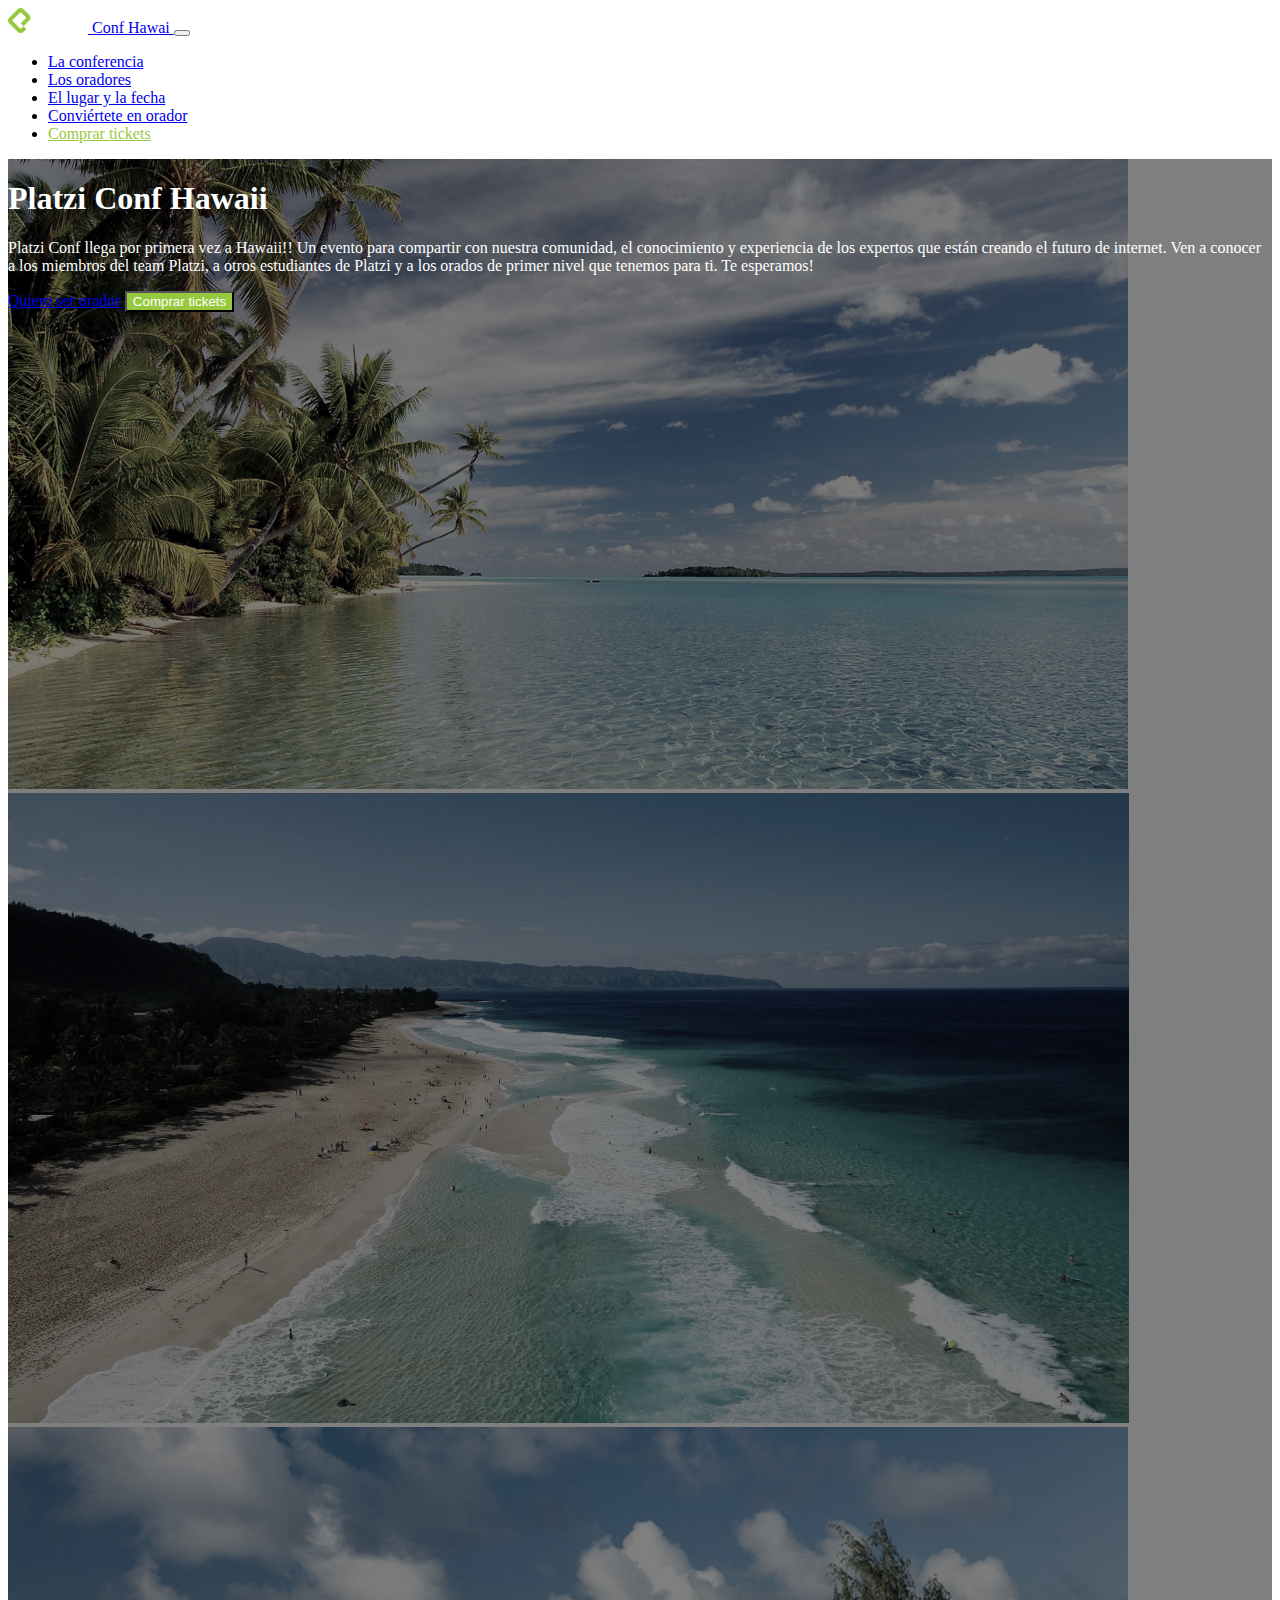
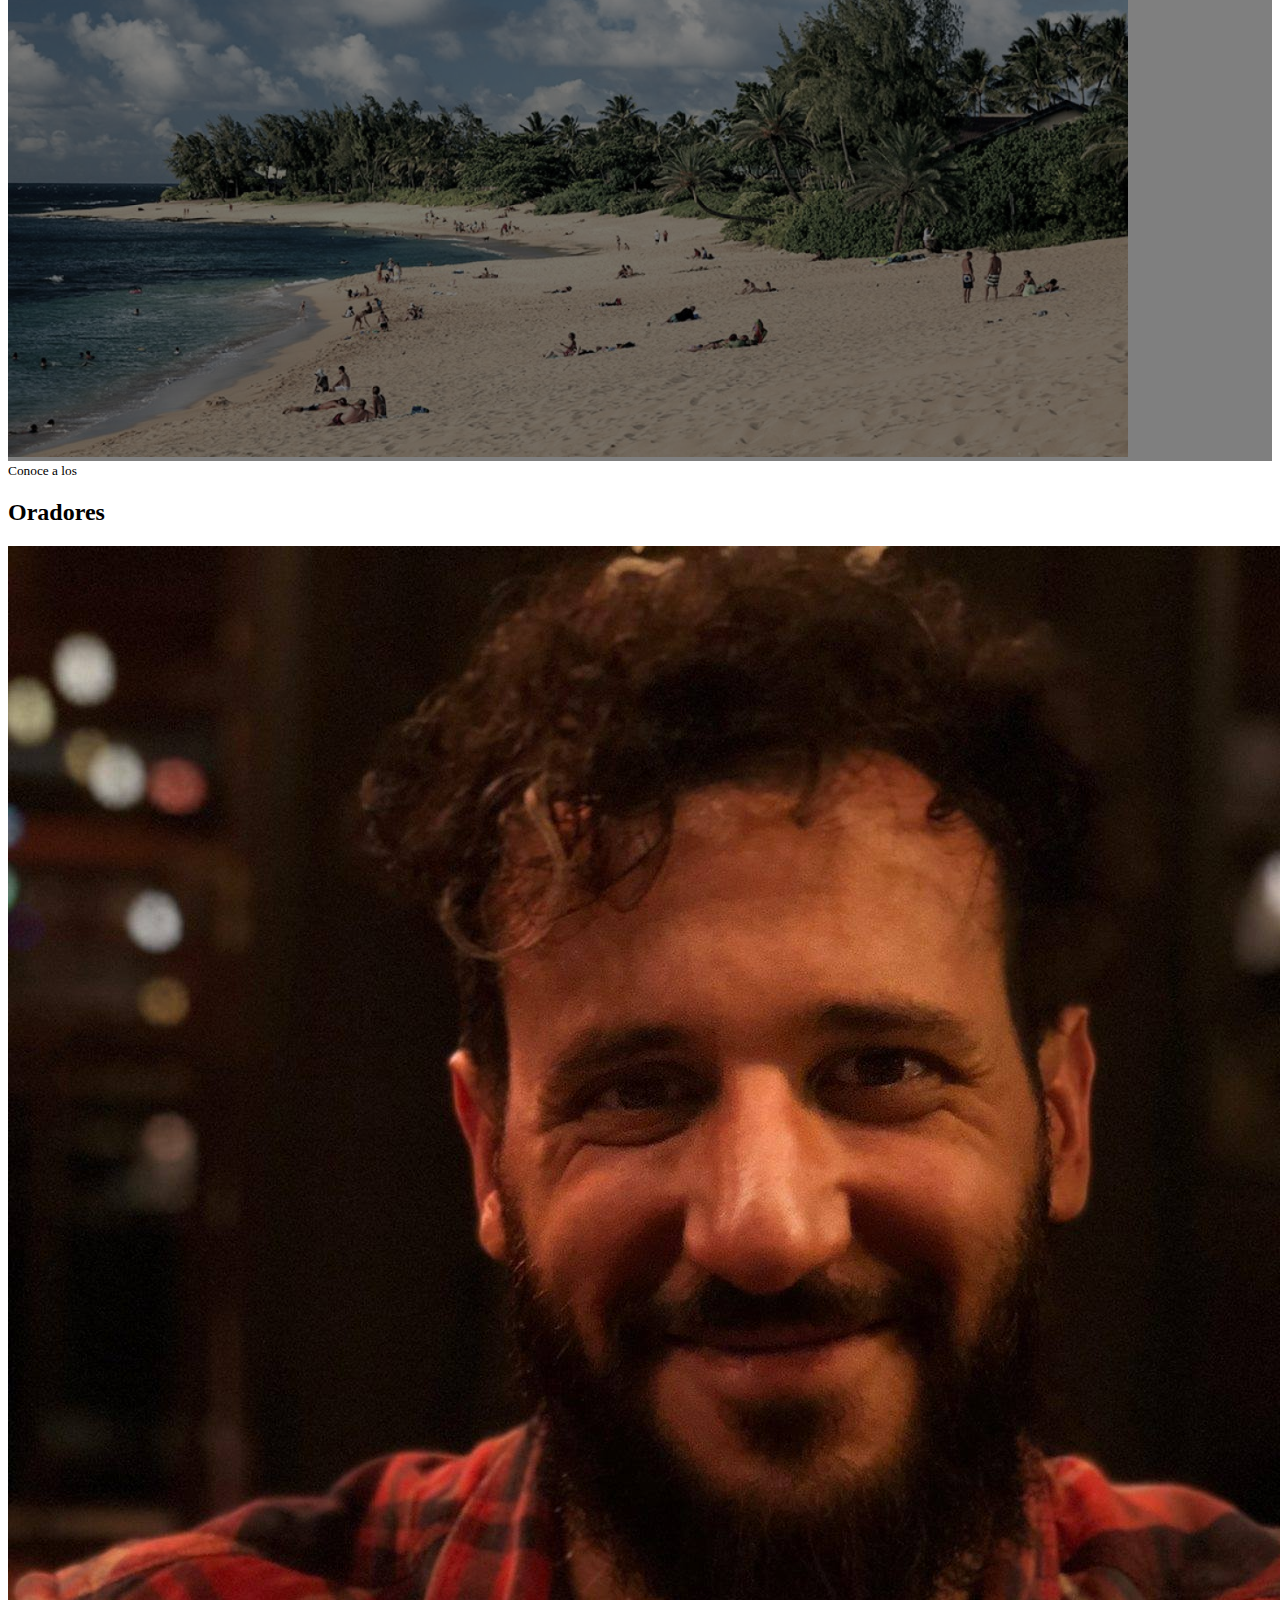
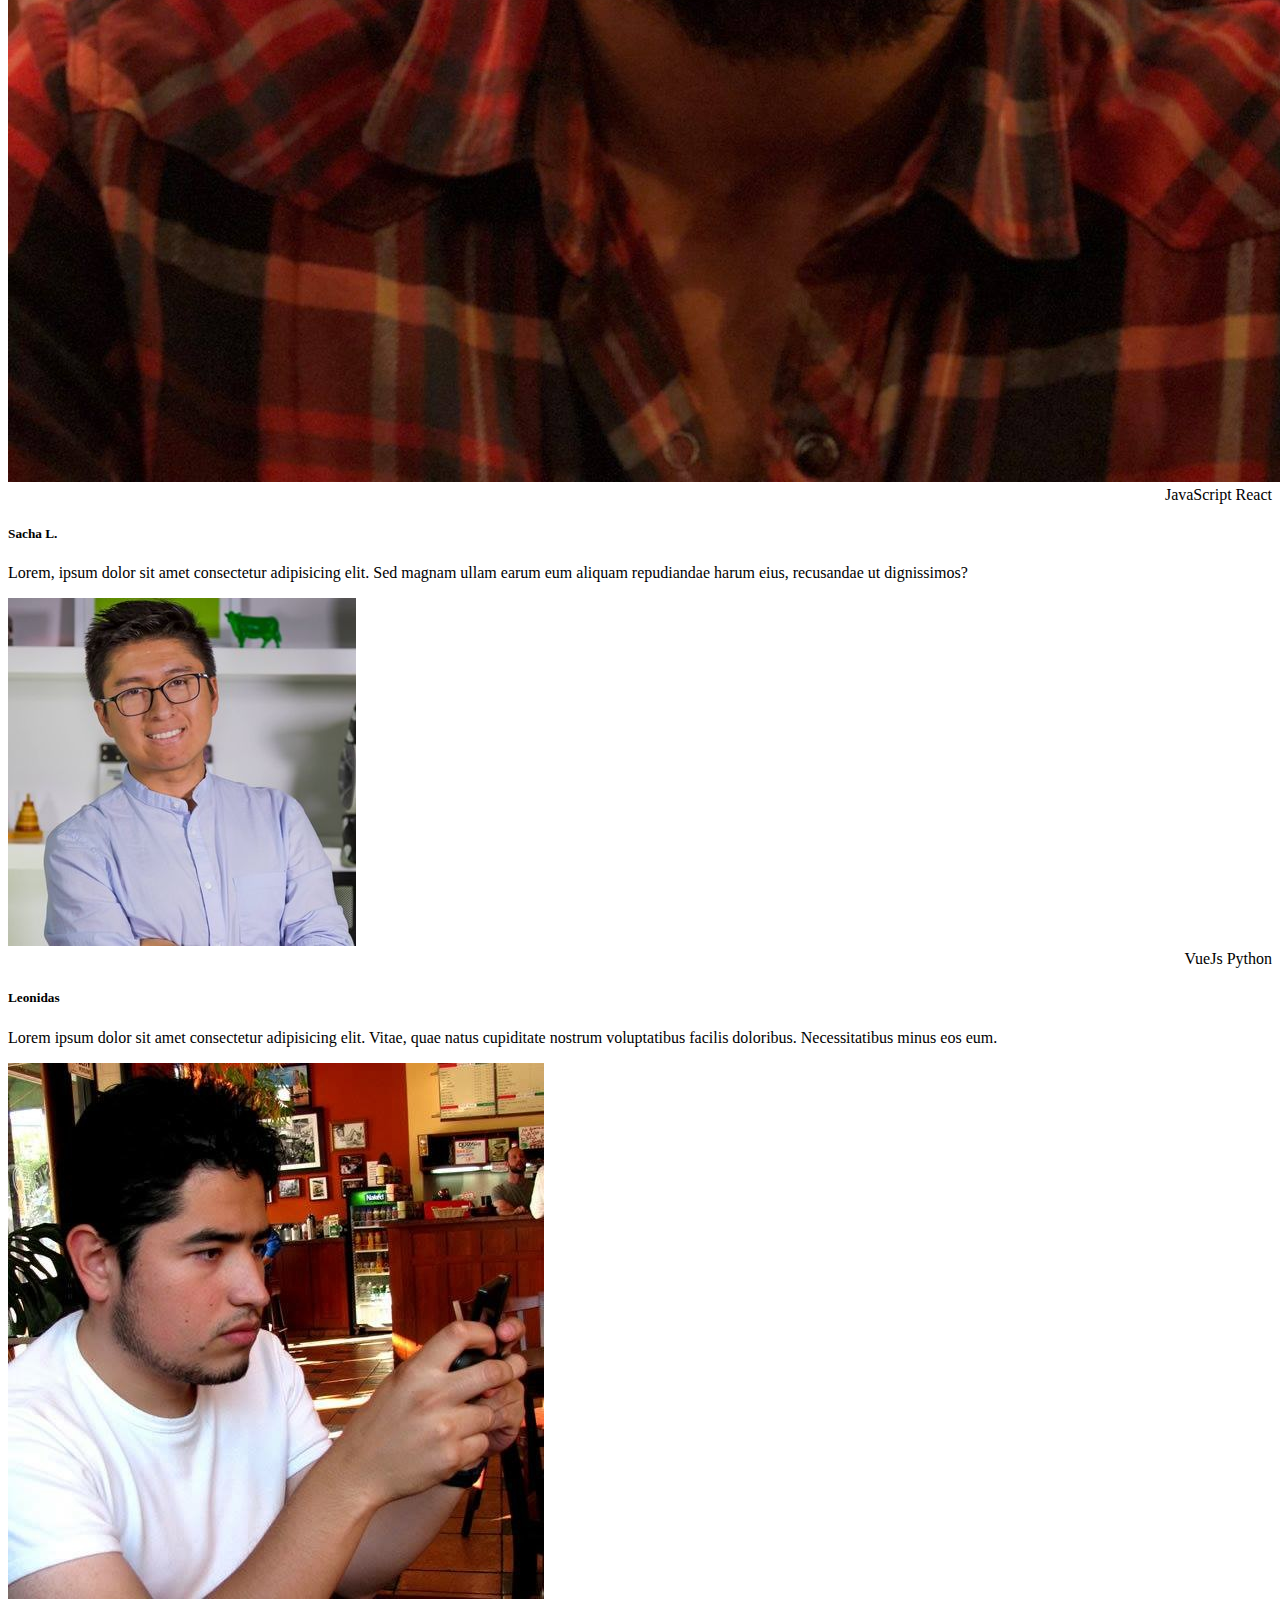
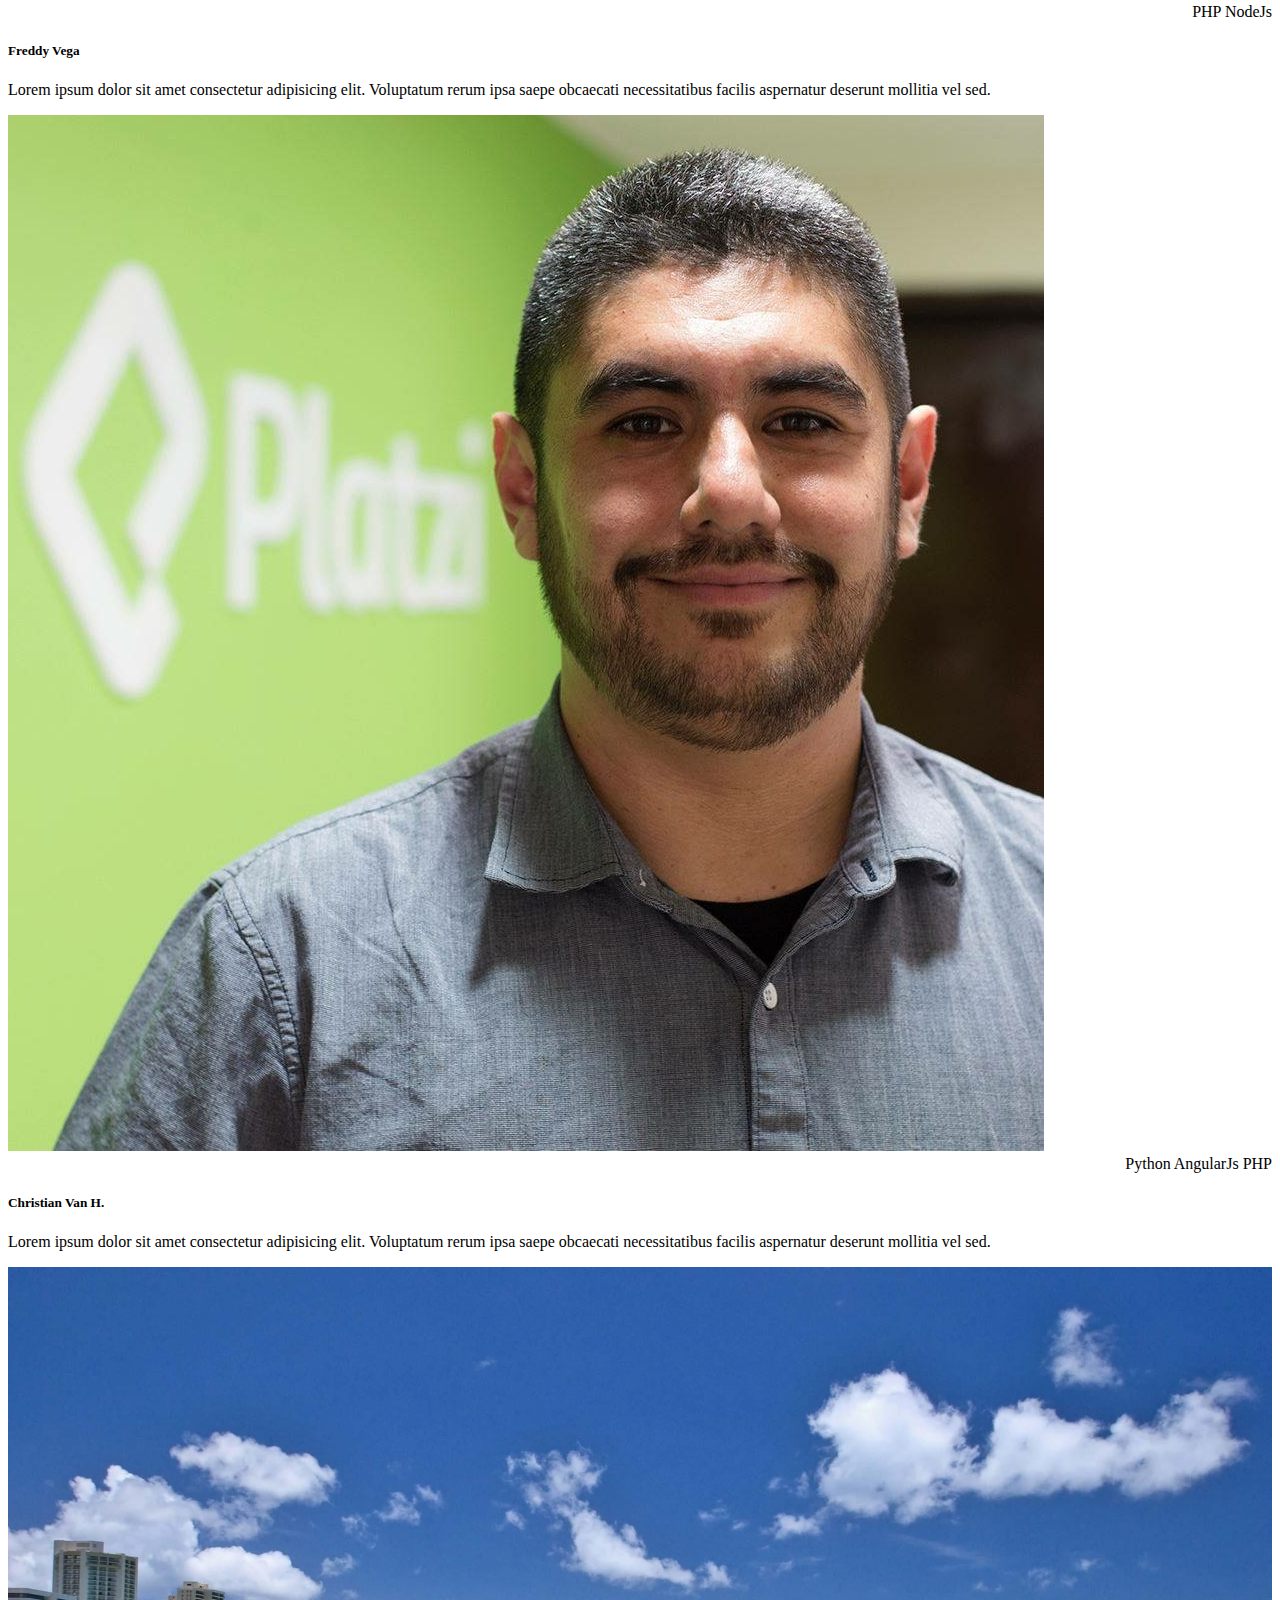
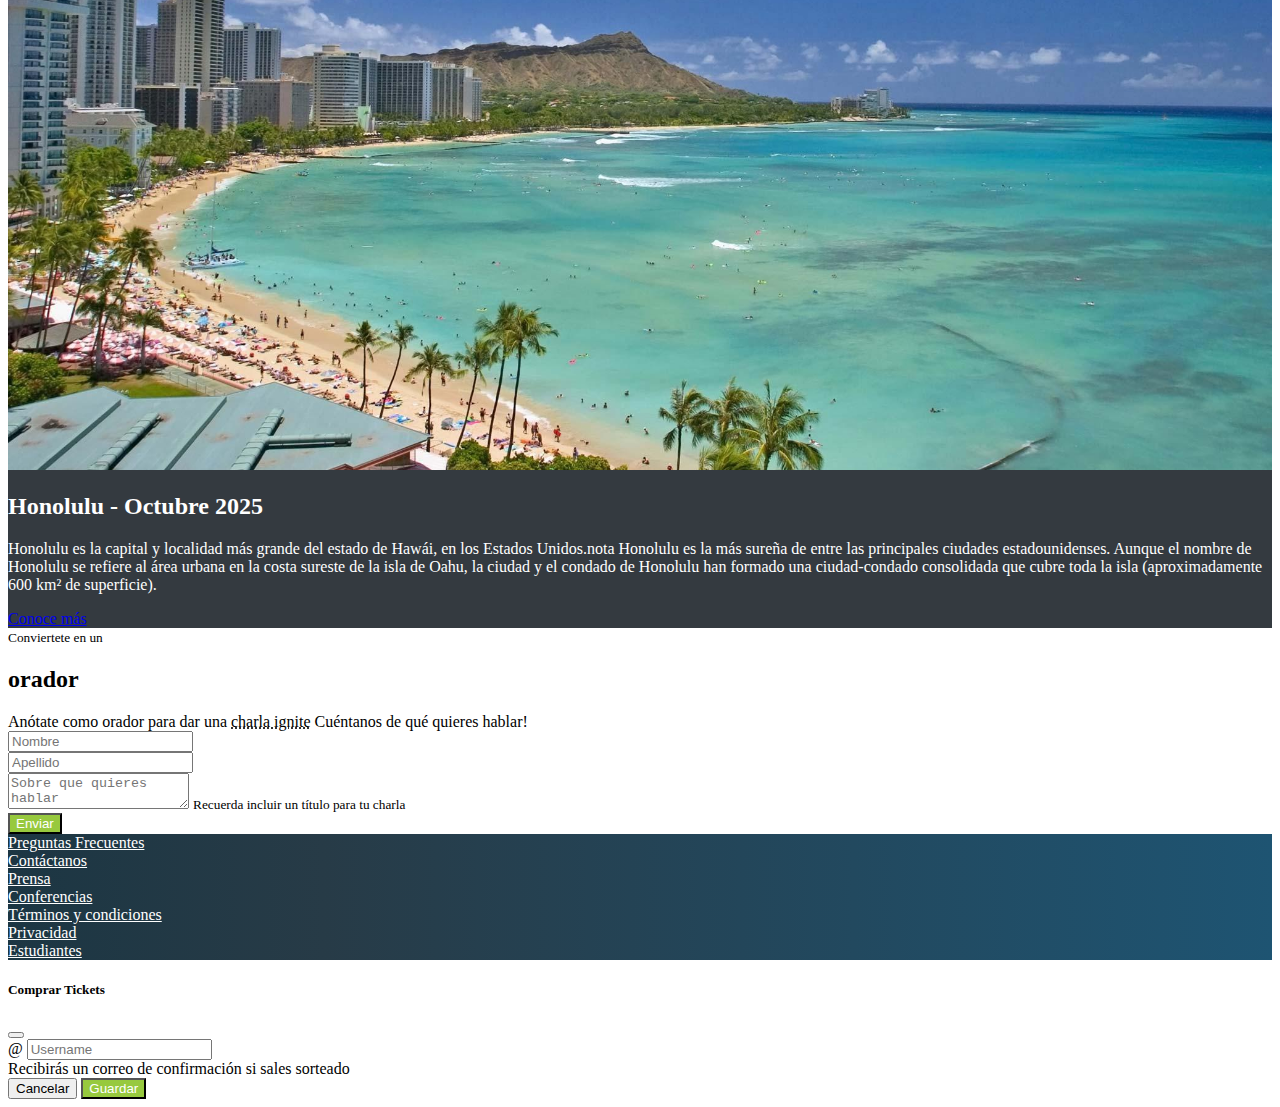
<file: index.html>
<!doctype html>
<html lang="en">
  <head>
    <meta charset="utf-8">
    <meta name="viewport" content="width=device-width, initial-scale=1">
    <title>Bootstrap demo</title>
    <link href="https://cdn.jsdelivr.net/npm/bootstrap@5.2.0-beta1/dist/css/bootstrap.min.css" rel="stylesheet" integrity="sha384-0evHe/X+R7YkIZDRvuzKMRqM+OrBnVFBL6DOitfPri4tjfHxaWutUpFmBp4vmVor" crossorigin="anonymous">
    <link rel="stylesheet" href="index.css">
  </head>
  <body data-spy="scroll" data-bs-target="#navbarSupportedContent" data-offset="56">
    <!-- Header -->
    <nav id="header" class="navbar navbar-expand-lg bg-dark navbar-dark sticky-top">
      <div class="container">
        <a class="navbar-brand" href="#">
          <img src="./assets/images/platzi-logo.png" alt="Platzi logo">
          Conf Hawai
        </a>
        <button class="navbar-toggler" type="button" data-toggle="collapse" data-target="#navbarSupportedContent" aria-controls="navbarSupportedContent" aria-expanded="false" aria-label="Toggle navigation">
          <span class="navbar-toggler-icon"></span>
        </button>
        <div class="collapse navbar-collapse" id="navbarSupportedContent">
          <ul class="navbar-nav ms-auto mb-2 mb-lg-0">
            <li class="nav-item">
              <a class="nav-link" aria-current="page" href="#main">La conferencia</a>
            </li>
            <li class="nav-item">
              <a class="nav-link" href="#speakers">Los oradores</a>
            </li>
            <li class="nav-item">
              <a class="nav-link" href="#place-time">El lugar y la fecha</a>
            </li>
            <li class="nav-item">
              <a class="nav-link" href="#conviertete-en-orador">Conviértete en orador</a>
            </li>
            <li class="nav-item">
              <a class="nav-link text-platzi" href="#" data-target="#ModalCompra" data-toggle="modal"> Comprar tickets</a>
            </li>
          </ul>
        </div>
      </div>
    </nav>
    <!-- /Header -->
    
    <!-- Main -->
    <main id="main">
      <div id="carousel" class="carousel slide carousel-fade" data-bs-ride="carousel" data-bs-pause=“false”>
        <div class="carousel-inner">
          <div class="carousel-item active">
            <img class="d-block w-100" src="./assets/images/hawaii.jpg" alt="Hawaii 1">
          </div>
          <div class="carousel-item">
            <img class="d-block w-100" src="./assets/images/hawaii2.jpg" alt="Hawaii 2">
          </div>
          <div class="carousel-item">
            <img class="d-block w-100" src="./assets/images/hawaii3.jpeg" alt="Hawaii 3">
          </div>
          <div class="overlay">
              <div class="container">
                <div class="row align-items-center">
                  <div class="col-md-6 offset-md-6 text-center text-md-end">
                    <h1>Platzi Conf Hawaii</h1>
                    <p class="d-none d-md-block">Platzi Conf llega por primera vez a Hawaii!! Un evento
                      para compartir con nuestra comunidad, el conocimiento 
                      y experiencia de los expertos que están creando el futuro
                      de internet.
                      Ven a conocer a los miembros del team Platzi, a otros 
                      estudiantes de Platzi y a los orados de primer nivel 
                      que tenemos para ti. Te esperamos!
                    </p>
                    <a href="#conviertete-en-orador" class="btn btn-outline-light">Quiero ser orador</a>
                    <button type="button" class="btn btn-platzi" data-target="#ModalCompra" data-toggle="modal">Comprar tickets</button>
                  </div>
                </div>
              </div>
          </div>
        </div>
      </div>
    </main>
    <!-- /Main -->
    <!-- Speakers -->
    <section id="speakers" class="mt-4">
      <div class="container">
        <div class="row">
          <div class="col text-center text-uppercase">
            <small>Conoce a los</small>
            <h2>Oradores</h2>
          </div>
        </div>
        <div class="row">
          <div class="col-md-6 col-lg-4 mb-4">
            <div class="card">
              <img class="card-img-top" src="./assets/speakers/sacha.jpg" alt="Sacha">
              <div class="card-body">
                <div class="badges">
                  <span class="badge bg-warning">JavaScript</span>
                  <span class="badge bg-success">React</span>
                </div>
                <h5 class="card-title">Sacha L.</h5>
                <p class="card-text">Lorem, ipsum dolor sit amet consectetur adipisicing elit. Sed magnam ullam earum eum aliquam repudiandae harum eius, recusandae ut dignissimos?</p>
              </div>
            </div>
          </div>
          <div class="col-md-6 col-lg-4 mb-4">
            <div class="card">
              <img class="card-img-top" src="./assets/speakers/leonidas2.jpeg" alt="leonidas2">
              <div class="card-body">
                <div class="badges">
                  <span class="badge bg-primary">VueJs</span>
                  <span class="badge bg-success">Python</span>
                </div>
                <h5 class="card-title">Leonidas</h5>
                <p class="card-text">Lorem ipsum dolor sit amet consectetur adipisicing elit. Vitae, quae natus cupiditate nostrum voluptatibus facilis doloribus. Necessitatibus minus eos eum.</p>
              </div>
            </div>
          </div>
          <!-- <div class="col-md-4 mb-4">
            <div class="card">
              <img class="card-img-top" src="./assets/speakers/leonidas.jpeg" alt="leonidas">
              <div class="card-body">
                <h5 class="card-title">Card title</h5>
                <p class="card-text">Lorem ipsum dolor sit amet consectetur adipisicing elit. Sed, maiores dolor? Vitae quasi placeat error voluptatum tempora incidunt officia aperiam.</p>
              </div>
            </div>
          </div> -->
          <div class="col-md-6 col-lg-4 mb-4">
            <div class="card">
              <img class="card-img-top" src="./assets/speakers/freddy.jpeg" alt="Freddy">
              <div class="card-body">
                <div class="badges">
                  <span class="badge bg-dark">PHP</span>
                  <span class="badge bg-info">NodeJs</span>
                </div>
                <h5 class="card-title">Freddy Vega</h5>
                <p class="card-text">Lorem ipsum dolor sit amet consectetur adipisicing elit. Voluptatum rerum ipsa saepe obcaecati necessitatibus facilis aspernatur deserunt mollitia vel sed.</p>
              </div>
            </div>
          </div>
          <div class="col-md-6 col-lg-4 mb-4">
            <div class="card">
              <img class="card-img-top" src="./assets/speakers/cvander.jpeg" alt="Cvander">
              <div class="card-body">
                <div class="badges">
                  <span class="badge bg-success">Python</span>
                  <span class="badge bg-danger">AngularJs</span>
                  <span class="badge bg-dark">PHP</span>
                </div>
                <h5 class="card-title">Christian Van H.</h5>
                <p class="card-text">Lorem ipsum dolor sit amet consectetur adipisicing elit. Voluptatum rerum ipsa saepe obcaecati necessitatibus facilis aspernatur deserunt mollitia vel sed.</p>
              </div>
            </div>
          </div>
        </div>
      </div>
    </section>
    <!-- /Speakers -->

    <!-- Lugar y fecha -->
    <section id="place-time">
      <div class="container-fluid">
        <div class="row">
          <div class="col-12 col-lg-6 p-0">
            <img src="./assets/images/honolulu.jpg" alt="Honolulu">
          </div>
          <div class="col-12 col-lg-6 pt-4 pb-4">
            <h2>Honolulu - Octubre 2025</h2>
            <p>
              Honolulu es la capital y localidad más grande del estado de Hawái, en los Estados Unidos.nota  Honolulu es la más sureña de entre las principales ciudades estadounidenses. Aunque el nombre de Honolulu se refiere al área urbana en la costa sureste de la isla de Oahu, la ciudad y el condado de Honolulu han formado una ciudad-condado consolidada que cubre toda la isla (aproximadamente 600 km² de superficie).
            </p>
            <a class="btn btn-outline-light" href="https://es.wikipedia.org/wiki/Honolulu">Conoce más</a>
          </div>
        </div>
      </div>

    </section>
    <!-- /Lugar y fecha -->
     
    <!-- Conviertete en orador -->
    <section id="conviertete-en-orador" class="pt-3 pb-3">
      <div class="container">
        <div class="row">
          <div class="col text-uppercase text-center">
            <small>Conviertete en un</small>
            <h2>orador</h2>
          </div>
        </div>
        <div class="row">
          <div class="col text-center">
            Anótate como orador para dar una <abbr data-bs-toggle="tooltip" title="Charlas de 5 minutos">charla ignite</abbr>
            Cuéntanos de qué quieres hablar!
          </div>
        </div>
        <div class="row">
          <div class="col col-md-10 offset-md-1 col-lg-8 offset-lg-2 pt-2">
            <form>
              <div class="row">
                <div class="form-label col-12 col-md-6">
                  <input type="text" class="form-control" placeholder="Nombre">
                </div>
                <div class="form-label col-12 col-md-6">
                  <input type="text" class="form-control" placeholder="Apellido">
                </div>
              </div>
              <div class="row">
                <div class="form-label col">
                  <textarea name="text" class="form-control form-control-lg" placeholder="Sobre que quieres hablar"></textarea>
                  <small class="form-text text-muted">
                    Recuerda incluir un título para tu charla
                  </small>
                </div>
              </div>
              <div class="row">
                <div class="col">
                  <button type="button" class="btn btn-platzi w-100">Enviar</button>
                </div>
              </div>
            </form>
          </div>
        </div>
      </div>
    </section>

    <!-- /Conviertete en orador -->

    <!-- Footer -->
    <footer id="footer" class="pt-3 pb-3">
      <div class="container">
        <div class="row text-center">
          <div class="col-12 col-lg">
            <a href="#">Preguntas Frecuentes</a>
          </div>
          <div class="col-12 col-lg ">
            <a href="#">Contáctanos</a>
          </div>
          <div class="col-12 col-lg">
            <a href="#">Prensa</a>
          </div>
          <div class="col-12 col-lg">
            <a href="#">Conferencias</a>
          </div>
          <div class="col-12 col-lg">
            <a href="#">Términos y condiciones</a>
          </div>
          <div class="col-12 col-lg">
            <a href="#">Privacidad</a>
          </div>
          <div class="col-12 col-lg">
            <a href="#">Estudiantes</a>
          </div>
        </div>
      </div>
    </footer>
    <!-- /Footer -->

    <!-- Modal -->
    <div class="modal fade" id="ModalCompra" tabindex="-1" role="dialog" aria-labelledby="exampleModalCenterTitle" aria-hidden="true">
      <div class="modal-dialog modal-dialog-centered" role="document">
        <div class="modal-content">
          <div class="modal-header">
            <h5 class="modal-title" id="exampleModalCenterTitle">Comprar Tickets</h5>
            <button type="button" class="btn btn-close" data-dismiss="modal" aria-label="Close" aria-hidden="true">
            </button>
          </div>
          <div class="modal-body">
            <form>
              <div class="form-row">
                <div class="form-group col">
                  <div class="input-group mb-3">
                    <span class="input-group-text" id="basic-addon1">@</span>
                    <input type="text" class="form-control" placeholder="Username" aria-label="Username" aria-describedby="basic-addon1">
                  </div>
                </div>
              </div>
            </form>
            <div class="alert alert-warning" role="alert">
              Recibirás un correo de confirmación si sales sorteado
            </div>
          </div>
          <div class="modal-footer">
            <button type="button" class="btn btn-secondary" data-dismiss="modal">Cancelar</button>
            <button type="button" class="btn btn-platzi">Guardar</button>
          </div>
        </div>
      </div>
    </div>
    <!-- /Modal -->




    <script src="https://cdn.jsdelivr.net/npm/jquery@3.5.1/dist/jquery.slim.min.js" integrity="sha384-DfXdz2htPH0lsSSs5nCTpuj/zy4C+OGpamoFVy38MVBnE+IbbVYUew+OrCXaRkfj" crossorigin="anonymous"></script>
    <script src="https://cdn.jsdelivr.net/npm/bootstrap@4.6.1/dist/js/bootstrap.bundle.min.js" integrity="sha384-fQybjgWLrvvRgtW6bFlB7jaZrFsaBXjsOMm/tB9LTS58ONXgqbR9W8oWht/amnpF" crossorigin="anonymous"></script>
    <script src="index.js"></script>
  </body>
</html>
</file>
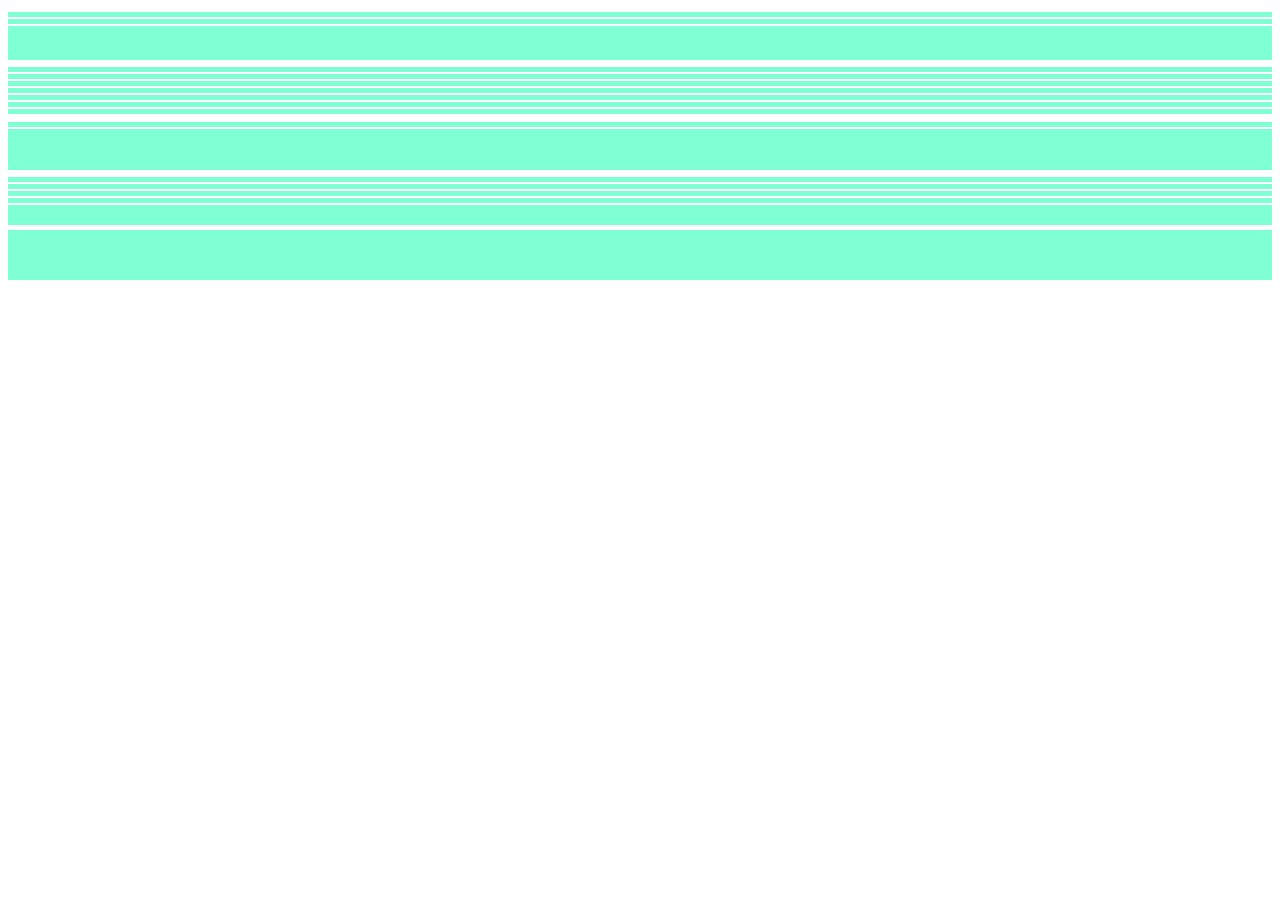
<file: index_grilla.html>
<!doctype html>
<html lang="en">
  <head>
    <meta charset="utf-8">
    <meta name="viewport" content="width=device-width, initial-scale=1">
    <title>Bootstrap demo</title>
    <link href="https://cdn.jsdelivr.net/npm/bootstrap@5.2.0-beta1/dist/css/bootstrap.min.css" rel="stylesheet" integrity="sha384-0evHe/X+R7YkIZDRvuzKMRqM+OrBnVFBL6DOitfPri4tjfHxaWutUpFmBp4vmVor" crossorigin="anonymous">
    <style>
      *{
        margin-top: 5px;
      }
      .colum{
        border: 1px solid white;
      }
      .row{
        background-color: aquamarine;
        height: 50px;
      }
    </style>
  </head>
  <body>
    <div class="container">
      <div class="row">
        <div class="col-4 colum"></div>
        <div class="col-4 colum"></div>
        <div class="col-4 colum"></div>
      </div>
      <div class="row">
        <div class="col colum"></div>
        <div class="col colum"></div>
        <div class="col colum"></div>
        <div class="col colum"></div>
        <div class="col colum"></div>
        <div class="col colum"></div>
        <div class="col colum"></div>
        <div class="col colum"></div>
        <div class="col colum"></div>
        <div class="col colum"></div>
      </div>
      <div class="row">
        <div class="col-6 colum"></div>
        <div class="col-6 colum"></div>
      </div>
      <div class="row">
        <div class="col colum"></div>
        <div class="col colum"></div>
        <div class="col colum"></div>
        <div class="col colum"></div>
        <div class="col colum"></div>
      </div>
      <div class="row">
        <div class="col"></div>
      </div>
    </div>
    <script src="https://cdn.jsdelivr.net/npm/bootstrap@5.2.0-beta1/dist/js/bootstrap.bundle.min.js" integrity="sha384-pprn3073KE6tl6bjs2QrFaJGz5/SUsLqktiwsUTF55Jfv3qYSDhgCecCxMW52nD2" crossorigin="anonymous"></script>
  </body>
</html>
</file>
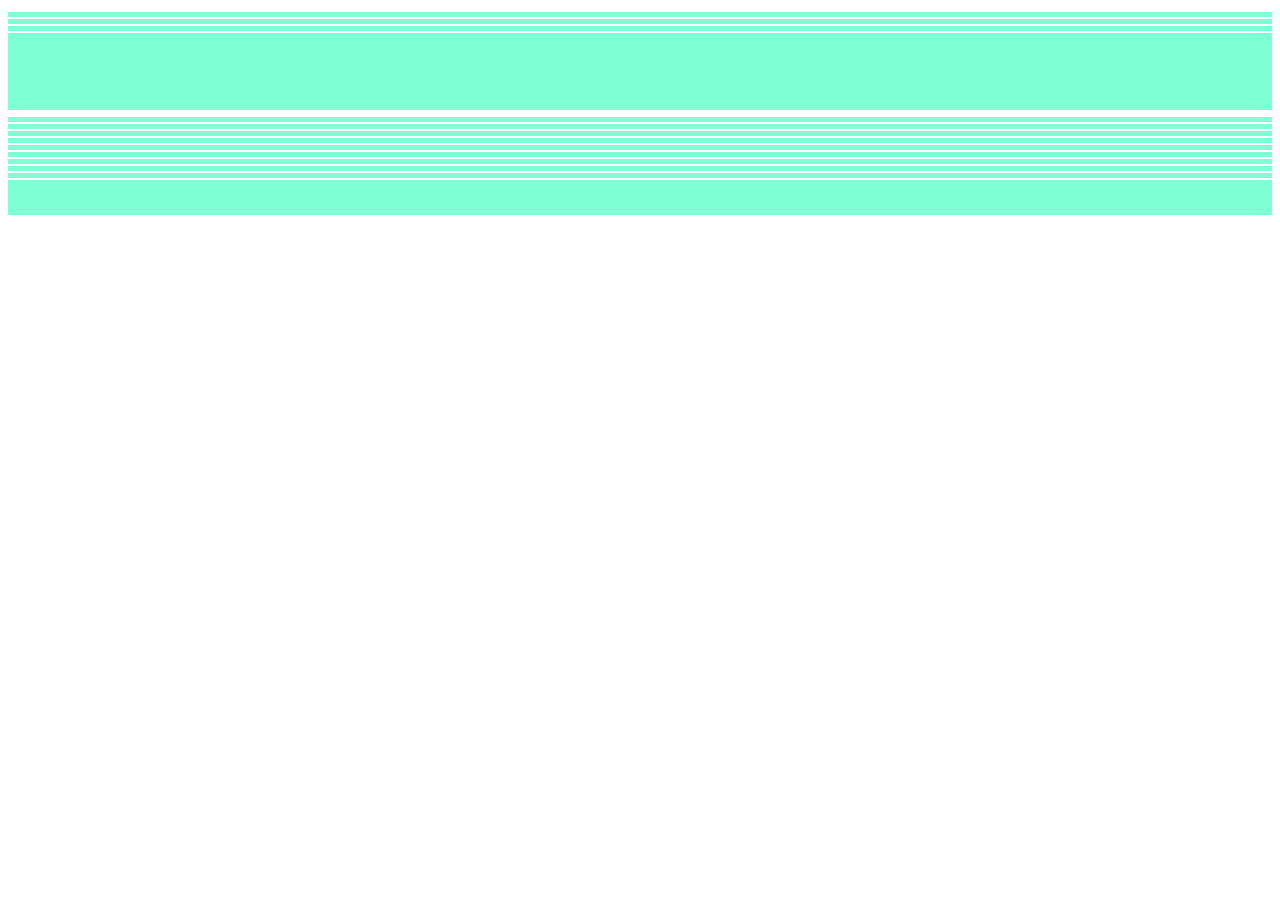
<file: index_grilla_2.html>
<!doctype html>
<html lang="en">
  <head>
    <meta charset="utf-8">
    <meta name="viewport" content="width=device-width, initial-scale=1">
    <title>Bootstrap demo</title>
    <link href="https://cdn.jsdelivr.net/npm/bootstrap@5.2.0-beta1/dist/css/bootstrap.min.css" rel="stylesheet" integrity="sha384-0evHe/X+R7YkIZDRvuzKMRqM+OrBnVFBL6DOitfPri4tjfHxaWutUpFmBp4vmVor" crossorigin="anonymous">
    <style>
      *{
        margin-top: 5px;
      }
      .colum{
        border: 1px solid white;
      }
      .row{
        background-color: aquamarine;
        height: 100px;
      }
    </style>
  </head>
  <body>
    <div class="container">
      <div class="row">
        <div class="col-6 col-md-3 colum"></div>
        <div class="col-6 col-md-3 colum"></div>
        <div class="col-6 col-md-3 colum"></div>
        <div class="col-6 col-md-3 colum"></div>
      </div>
      <div class="row">
        <div class="col-sm-12 col-md-6 col-lg colum"></div>
        <div class="col-sm-12 col-md-6 col-lg colum"></div>
        <div class="col-sm-12 col-md-6 col-lg colum"></div>
        <div class="col-sm-12 col-md-6 col-lg colum"></div>
        <div class="col-sm-12 col-md-6 col-lg colum"></div>
        <div class="col-sm-12 col-md-6 col-lg colum"></div>
        <div class="col-sm-12 col-md-6 col-lg colum"></div>
        <div class="col-sm-12 col-md-6 col-lg colum"></div>
        <div class="col-sm-12 col-md-6 col-lg colum"></div>
        <div class="col-sm-12 col-md-6 col-lg colum"></div>
      </div>
    </div>
    <script src="https://cdn.jsdelivr.net/npm/bootstrap@5.2.0-beta1/dist/js/bootstrap.bundle.min.js" integrity="sha384-pprn3073KE6tl6bjs2QrFaJGz5/SUsLqktiwsUTF55Jfv3qYSDhgCecCxMW52nD2" crossorigin="anonymous"></script>
  </body>
</html>
</file>
<file: index.css>
.text-platzi {
    color: #97c93e !important;
}

.btn-platzi {
    background-color: #97c93e ;
    color: white;
}

.btn-platzi:hover {
    background-color: #82ad36 ;
}
#header img{
    width: 80px;
}

.badges{
    text-align: right;
}

#place-time{
    background-color: #343a40;
    color: white;
}

#place-time img{
    max-width: 100%;
}

#main .carousel-inner img{
    height: 70vh;
    object-fit: cover;
    filter: grayscale(60%);
}
#carousel{
    position: relative;
}

#carousel .overlay{
    position: absolute;
    top: 0;
    bottom: 0;
    left: 0;
    right: 0;
    background-color: rgba(0, 0, 0, 0.5);
    color: white;
    z-index: 1;
}

#carousel .overlay .container,
#carousel .overlay .row{
    height: 100%;
}

#footer{
    background: linear-gradient(90deg, #1c3643, #273b47 25%, #1e5472);
}

#footer a{
    color: white;
}
</file>
